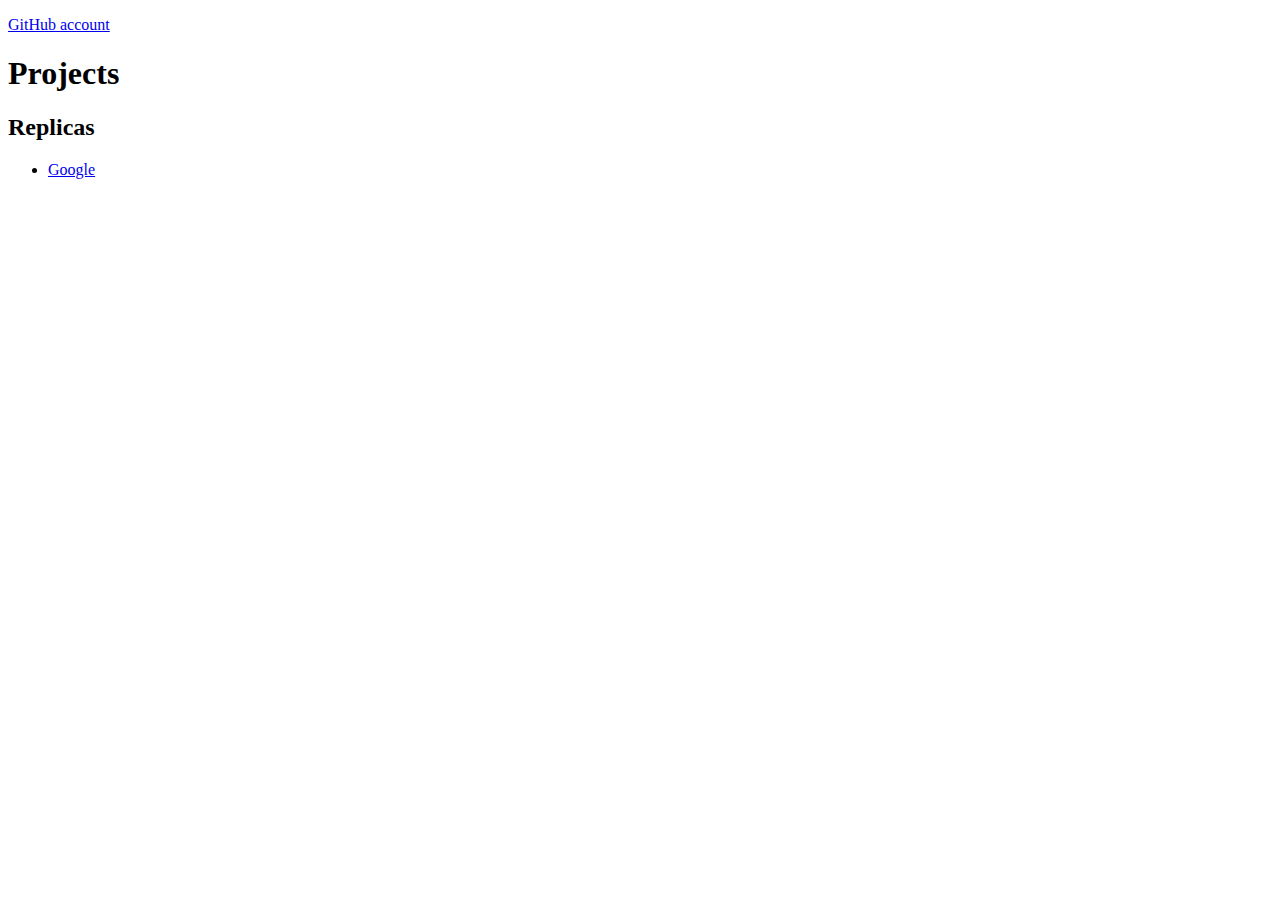
<file: index.html>
<!DOCTYPE html>
<html lang="en">
<head>
	<meta charset="UTF-8">
	<meta name="viewport" content="width=device-width, initial-scale=1.0">
	<title>Index</title>
</head>
<body>
	<p><a href="https://github.com/Valentin162/Projects">GitHub account</a></p>

	<h1>Projects</h1>
	<h2>Replicas</h2>
	<ul>
		<li><a href="./website_copies/google/">Google</a></li>
	</ul>
</body>
</html>
</file>
